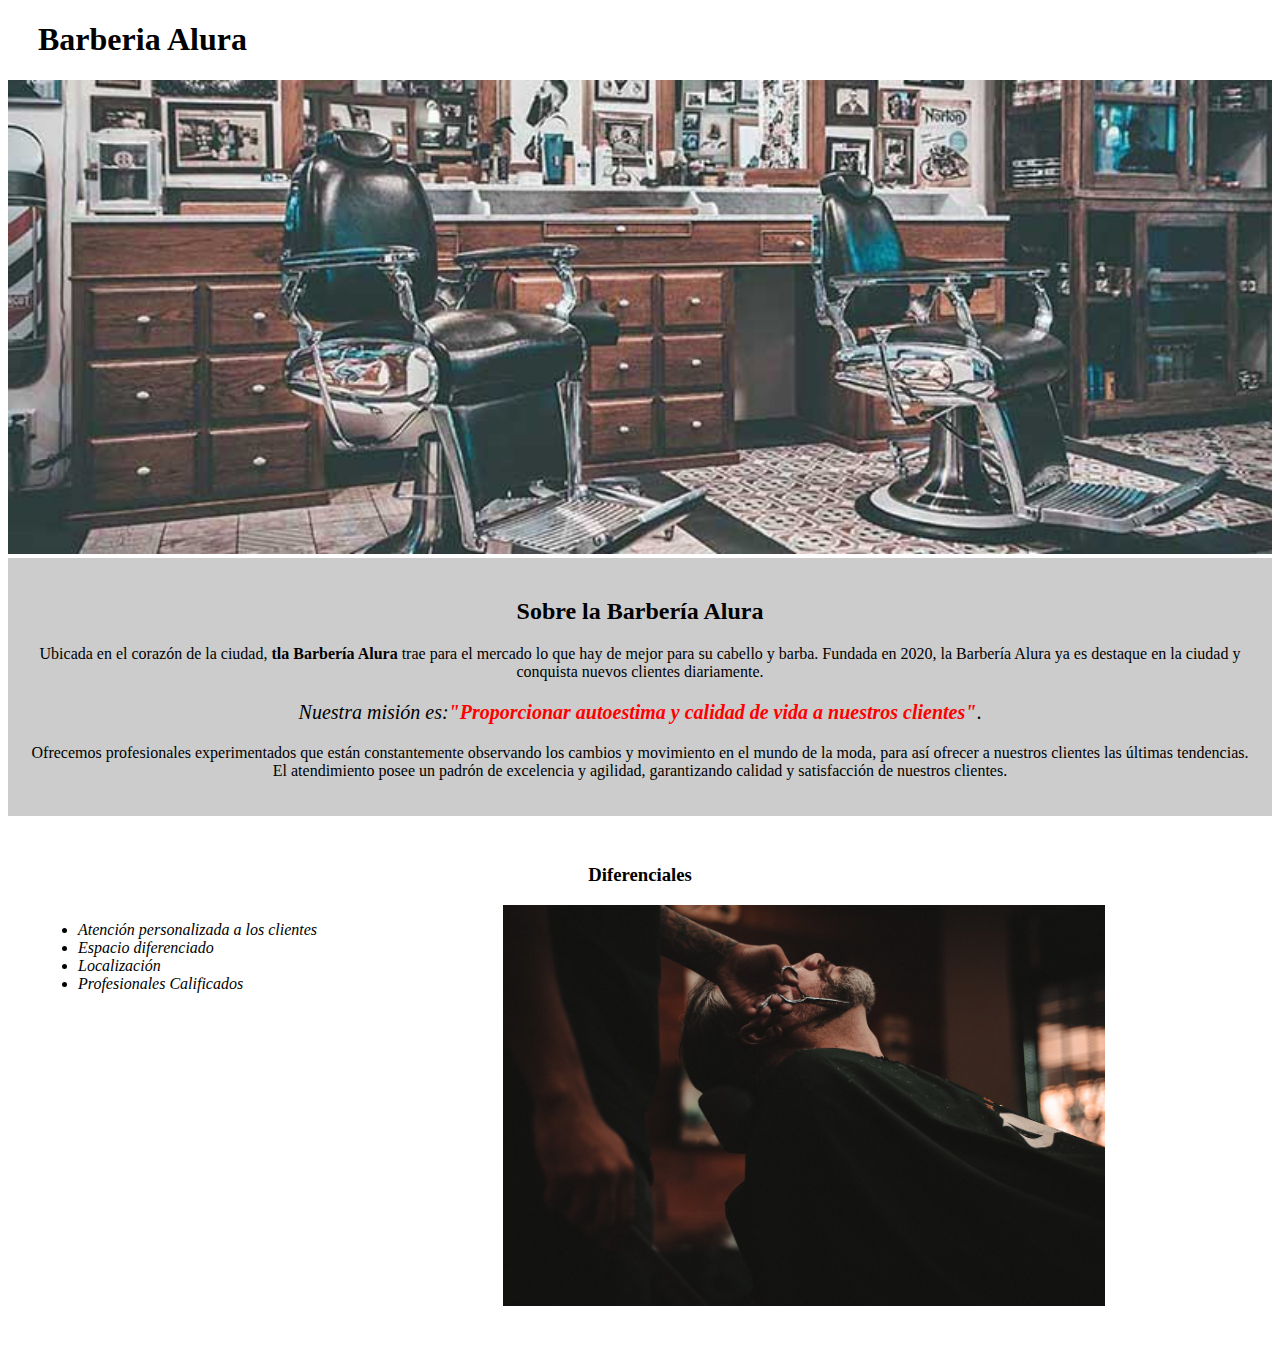
<file: index.html>
<!DOCTYPE html>
<html lang="es">

   
    <head>

        <meta charset="UTF-8">
        <title>Barberia Alura</title>
        <link rel="stylesheet" href="Style.css">
        <!--<style>
            p{
                text-align:center;
            }
        </style>-->
    </head>
    
    <body>
        <!--<div>
            Barberia Alura
        </div>-->

         <header>
            <h1 class="titulo-principal">Barberia Alura</h1>
         </header>
            <img  id="banner", src="banner/banner.jpg">
        <div class="principal">
            <h2 class="titulo-centralizado"><b>Sobre la Barbería Alura</b></h2>

            <p>Ubicada en el corazón de la ciudad, <strong>tla Barbería Alura</strong> trae para el mercado lo que hay de mejor para su cabello y barba. Fundada en 2020, la Barbería Alura ya es destaque en la ciudad y conquista nuevos clientes diariamente.</p> 

            <p id="mision"><em>Nuestra misión es:<strong>"Proporcionar autoestima y calidad de vida a nuestros clientes"</em></strong>.</p>

            <p>Ofrecemos profesionales experimentados que están constantemente observando los cambios y movimiento en el mundo de la moda, para así ofrecer a nuestros clientes las últimas tendencias. El atendimiento posee un padrón de excelencia y agilidad, garantizando calidad y satisfacción de nuestros clientes. </p>
        </div>

    <div class="diferenciales">
        <h3 class="titulo-centralizado">Diferenciales</h3>

        <ul>
            <li class="items">Atención personalizada a los clientes</li>
            <li class="items">Espacio diferenciado</li>
            <li class="items">Localización </li>
            <li class="items">Profesionales Calificados</li>
        </ul>
        <img src="diferenciales/diferenciales.jpg" class="imagenDiferenciales">
   </div>

    </body>
</html>
</file>
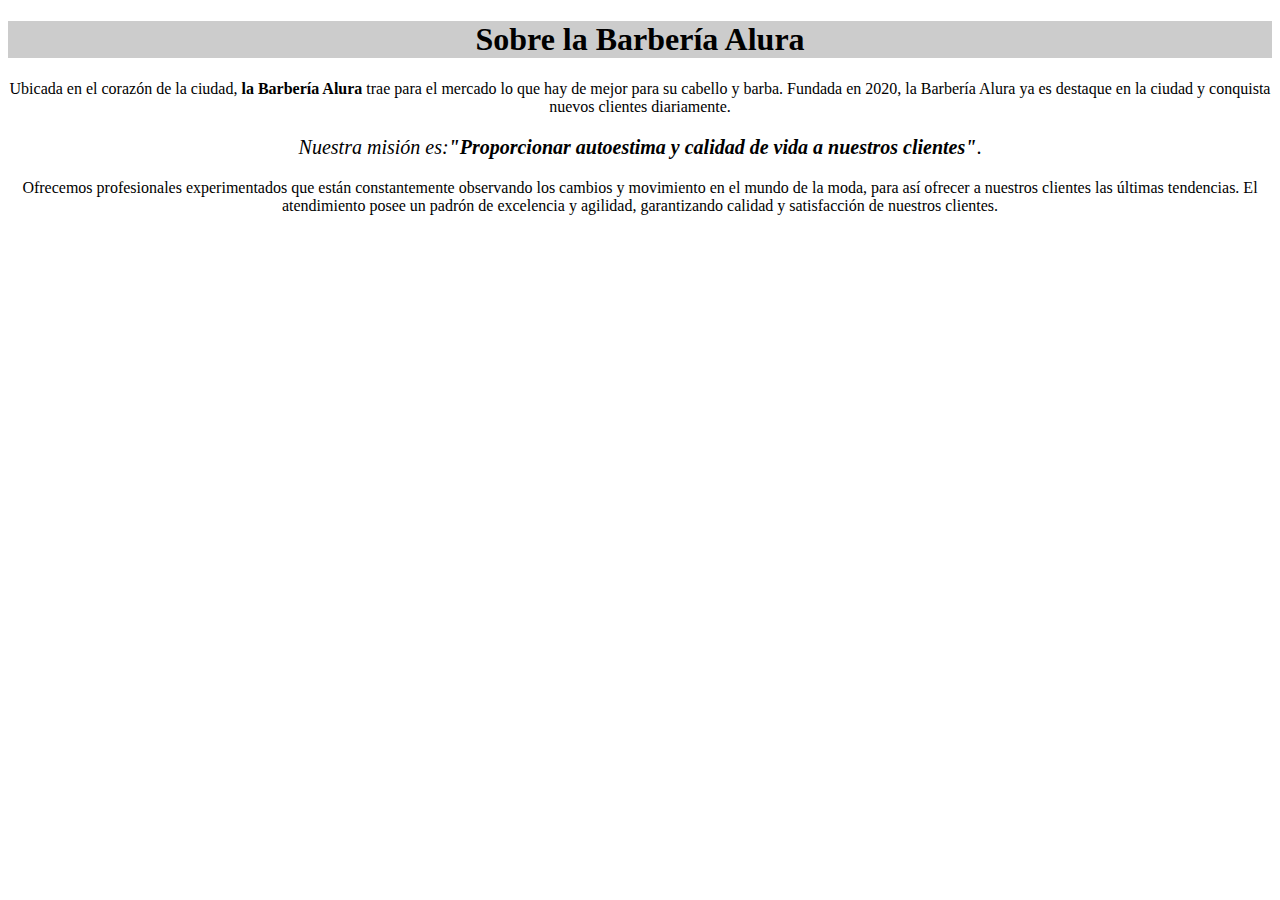
<file: Sobre la Barbería Alura.html>
<!DOCTYPE html>
<html lang="es">

   
    <head>

        <meta charset="UTF-8">
        <title>Barberia Alura</title>

    </head>
    
    <body>
        <h1 style="text-align: center; background:#CCCCCC ;"><b>Sobre la Barbería Alura</b></h1>

        <p style="text-align: center">Ubicada en el corazón de la ciudad, <strong>la Barbería Alura</strong> trae para el mercado lo que hay de mejor para su cabello y barba. Fundada en 2020, la Barbería Alura ya es destaque en la ciudad y conquista nuevos clientes diariamente.</p> 

        <p style="font-size:20px;text-align: center;"><em>Nuestra misión es:<strong>"Proporcionar autoestima y calidad de vida a nuestros clientes"</em></strong>.</p>

        <p style="text-align: center">Ofrecemos profesionales experimentados que están constantemente observando los cambios y movimiento en el mundo de la moda, para así ofrecer a nuestros clientes las últimas tendencias. El atendimiento posee un padrón de excelencia y agilidad, garantizando calidad y satisfacción de nuestros clientes. </p>
    </body>
</html>
</file>
<file: Style.css>
body{
   /* background: #CCCCCC;*/
}
#banner{
    width:100%;
   /* height: 80%;*/
}
.principal{
   background: #CCCCCC;
   padding: 20px;
}
/*
h1{
    text-align:center;
    background-color: #CCCCCC;
    height: 150px;
    border: 10px solid #000000;
    padding:20px;
    margin-left:40px;
    text-align:center;
}*/
.titulo-principal{
    padding-left: 30px;
}
.titulo-centralizado{
    text-align:center;
}
p{
    text-align: center;
    padding: auto;

}

em strong {

    color:red;
}

#mision{
    font-size:20px;
}
.diferenciales{
    background:#FFFFFF;
    padding: 30px;

}
/*h2{
    text-align: center;
}*/
.items{
    font-style: italic;
}
ul{
    display:inline-block;
    vertical-align:top;
    width:20%;
    margin-right: 15%;
    
}
.imagenDiferenciales{
    width:50%;

}
</file>
